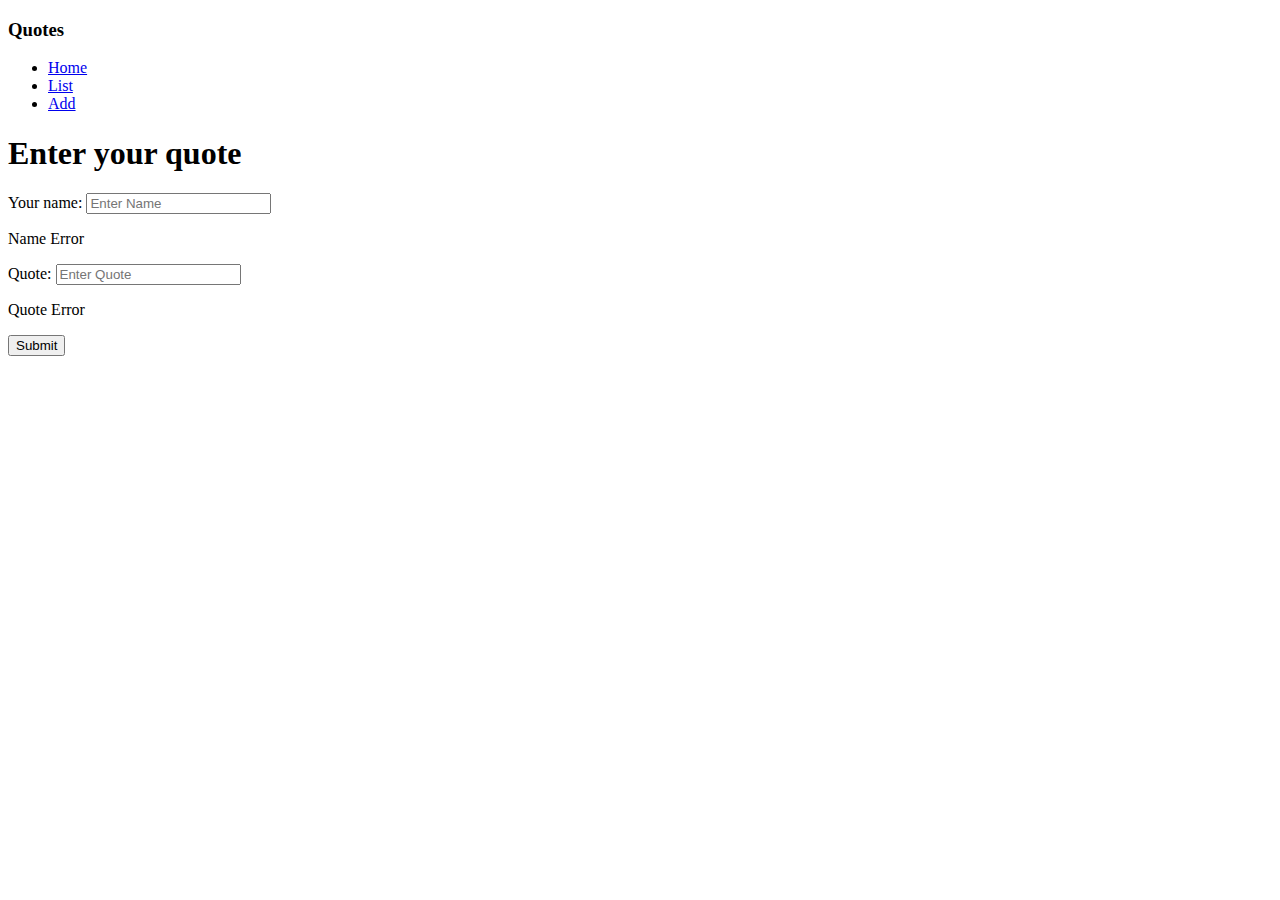
<file: src/main/resources/templates/form.html>
<!DOCTYPE HTML>
<html xmlns:th="http://www.thymeleaf.org">

<head th:replace="index :: head">    
</head>
  <body>

    <div class="site-wrapper">

      <div class="site-wrapper-inner">

        <div class="cover-container">

          <div class="masthead clearfix">
            <div class="inner">
              <h3 class="masthead-brand">Quotes</h3>
              <ul class="nav masthead-nav">
                <li><a href="/">Home</a></li>
                <li><a href="list">List</a></li>
                <li  class="active"><a href="add">Add</a></li>                
              </ul>
            </div>
          </div>

          <div class="inner cover">
            <h1 class="cover-heading">Enter your quote</h1>
            <form role="form" action="#" th:action="@{/}" th:object="${quote}" method="post">
                <div class="form-group">
                    <label for="user">Your name:</label>
                    <input type="text" class="form-control" id="name" placeholder="Enter Name" th:field="*{name}" />
                    <p class="help-block" th:if="${#fields.hasErrors('name')}" th:errors="*{name}">Name Error</p>                    
                </div>
               <div class="form-group">
                  <label for="text">Quote:</label>
                  <input type="text" class="form-control" id="text" th:field="*{text}" placeholder="Enter Quote "/>
                   <p class="help-block" th:if="${#fields.hasErrors('text')}" th:errors="*{text}">Quote Error</p>
                  
               </div>
   
             <button type="submit" class="btn btn-default">Submit</button>
             </form>            
        </div>

          <div th:replace="index :: footer" ></div>

        </div>

      </div>

    </div>
     
    
  </body>
</html>
</file>
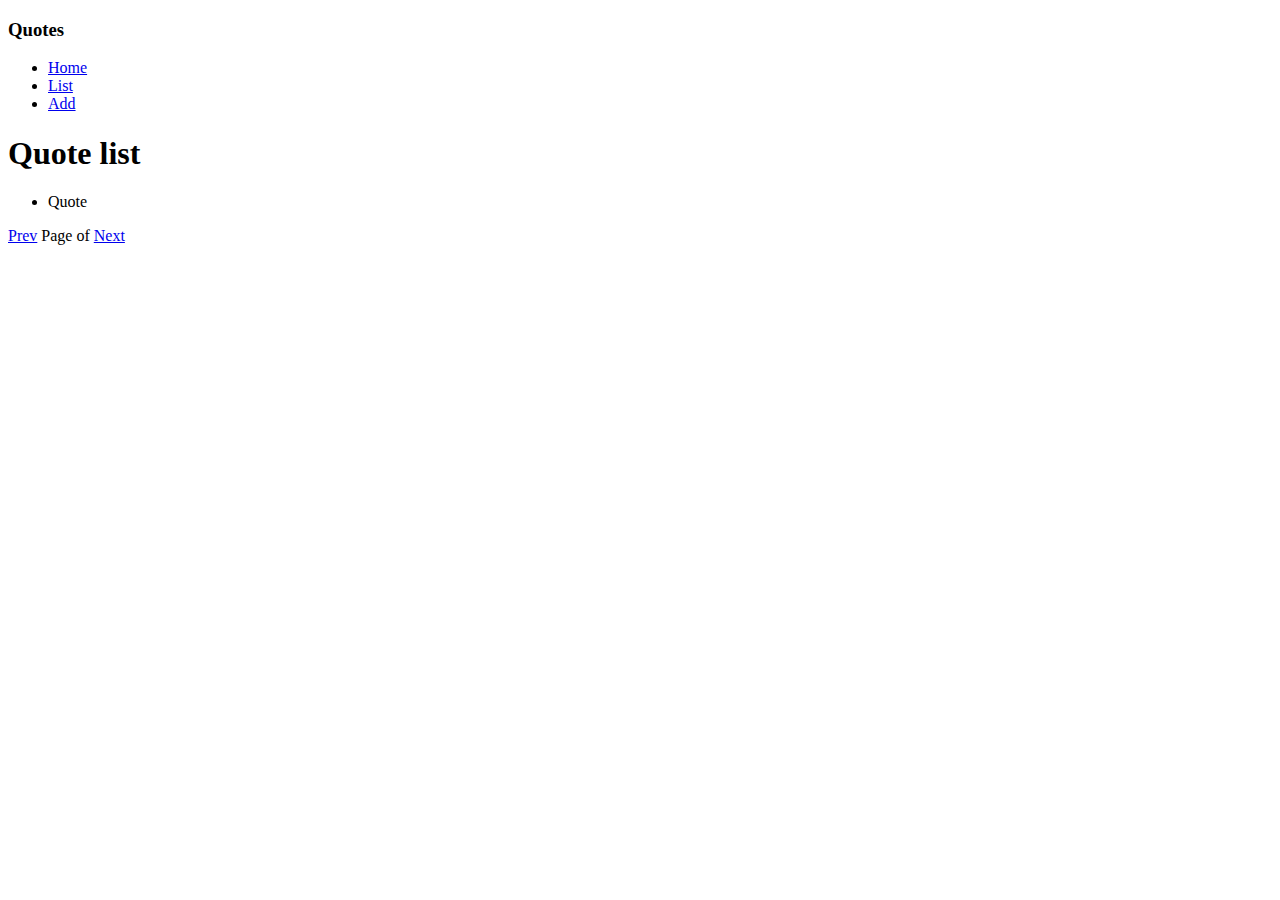
<file: src/main/resources/templates/list.html>
<!DOCTYPE HTML>
<html xmlns:th="http://www.thymeleaf.org">

<head th:replace="index :: head">    
</head>
  <body>

    <div class="site-wrapper">

      <div class="site-wrapper-inner">

        <div class="cover-container">

          <div class="masthead clearfix">
            <div class="inner">
              <h3 class="masthead-brand">Quotes</h3>
              <ul class="nav masthead-nav">
                <li><a href="/">Home</a></li>
                <li  class="active"><a href="list">List</a></li>                 
                <li><a href="add">Add</a></li>               
              </ul>
            </div>
          </div>

          <div class="inner cover">
            <h1 class="cover-heading">Quote list</h1>
            <ul>
				<li th:each="quote:${quotes}" th:text="${quote.text} ">Quote</li>
			</ul>
			
          	<div class="inner">
              <span th:if="${pagenumber &gt; 0 }"><a href="prev" th:href="@{list(page=${pagenumber})}" >Prev</a></span>          
              <span>Page <span th:text="${pagenumber + 1}"></span> of <span th:text="${quotes.totalPages}"></span></span>
              <span th:if="${pagenumber &lt; max -1}"><a href="next" th:href="@{list(page=${pagenumber+2})}" >Next</a></span>
             </div>
            
            
            </div>

          <div th:replace="index :: footer" ></div>

        </div>

      </div>

    </div>   
  </body>
</html>
</file>
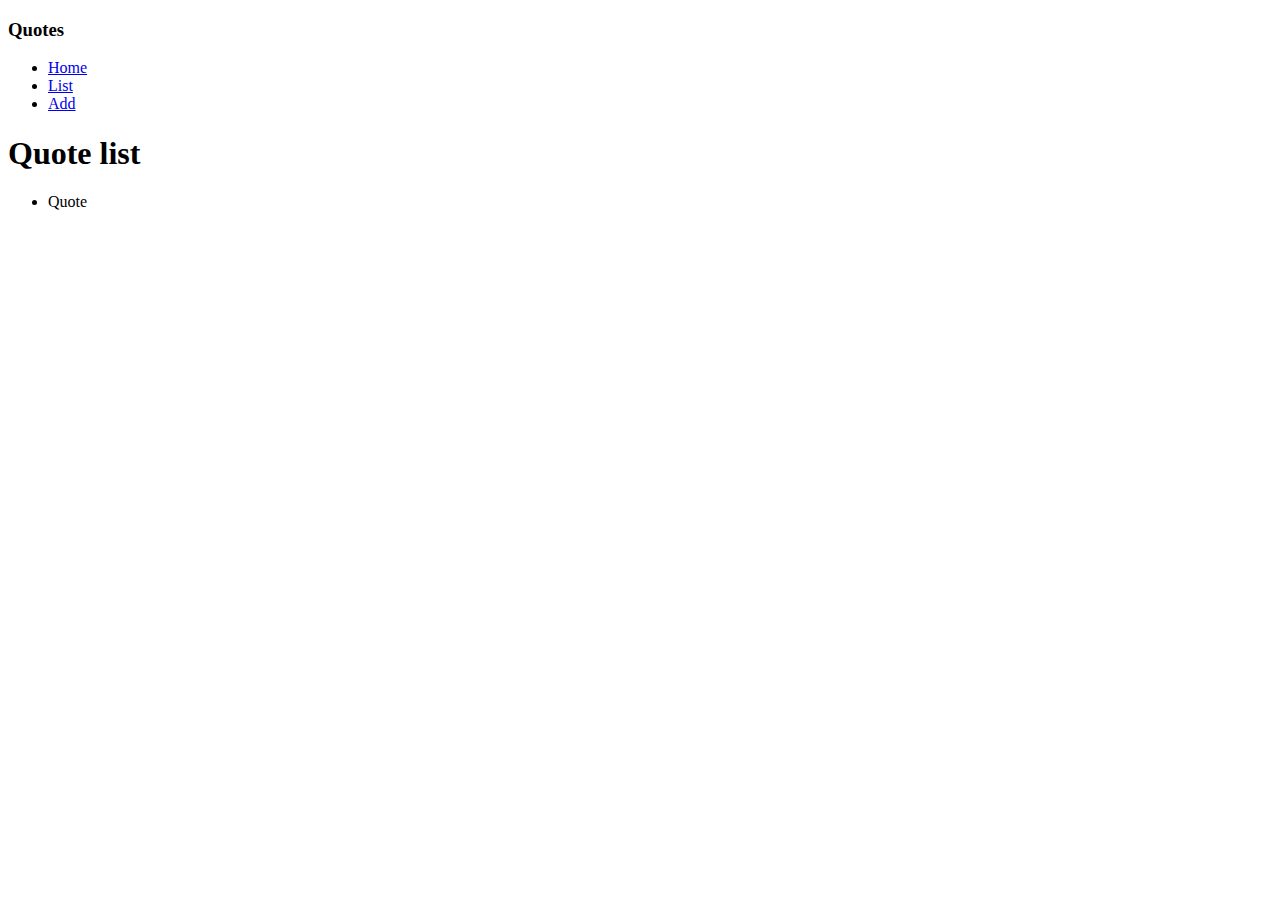
<file: src/main/resources/templates/listall.html>
<!DOCTYPE HTML>
<html xmlns:th="http://www.thymeleaf.org">

<head th:replace="index :: head">    
</head>
  <body>

    <div class="site-wrapper">

      <div class="site-wrapper-inner">

        <div class="cover-container">

          <div class="masthead clearfix">
            <div class="inner">
              <h3 class="masthead-brand">Quotes</h3>
              <ul class="nav masthead-nav">
                <li><a href="/">Home</a></li>
                <li  class="active"><a href="list">List</a></li> 
                <li><a href="add">Add</a></li>               
              </ul>
            </div>
          </div>

          <div class="inner cover">
            <h1 class="cover-heading">Quote list</h1>
            <ul>
				<li th:each="quote:${quotes}" th:text="${quote.text} ">Quote</li>
			</ul>			
          	</div>

          

        </div>

      </div>

    </div>
    

  </body>
</html>
</file>
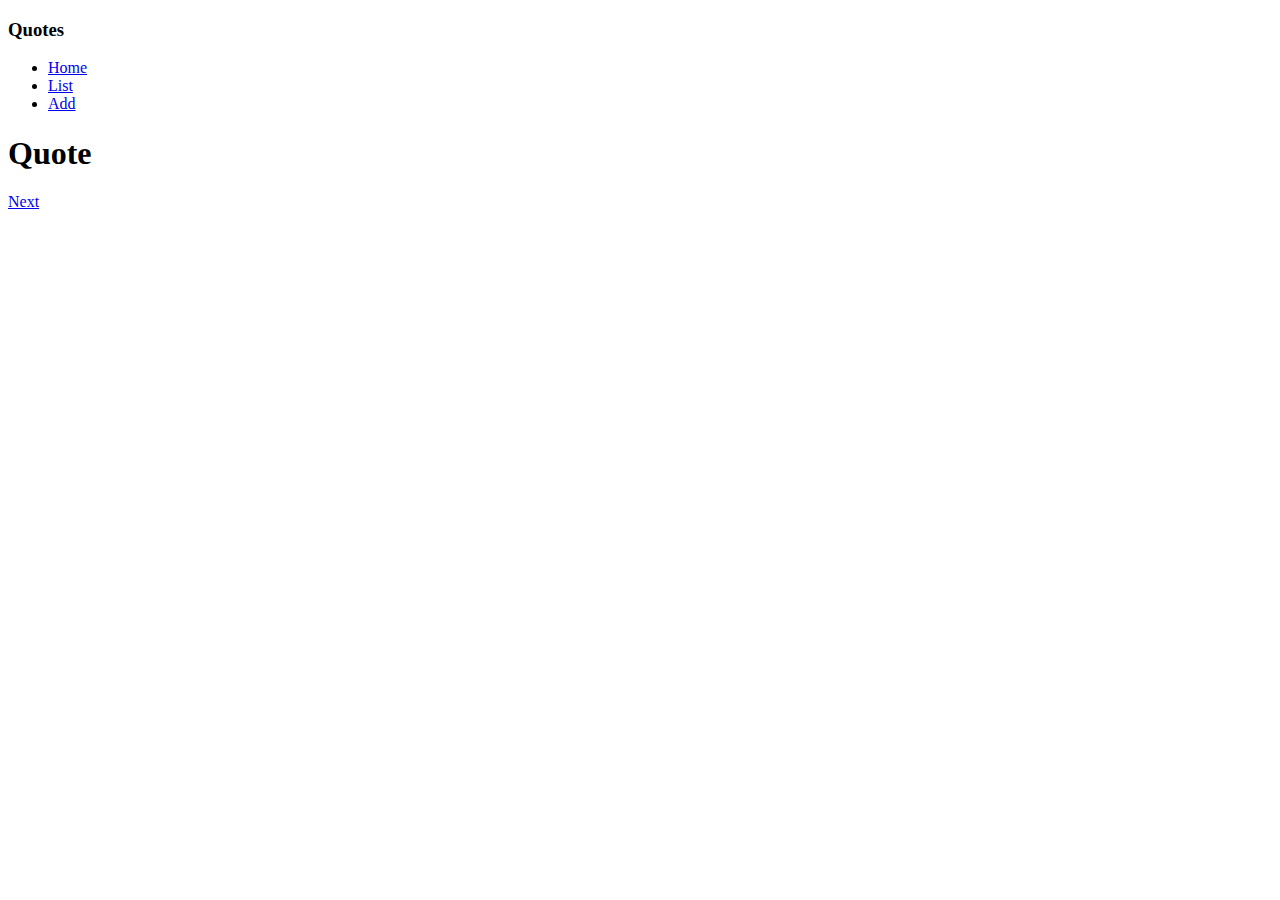
<file: src/main/resources/templates/random.html>
<!DOCTYPE HTML>
<html xmlns:th="http://www.thymeleaf.org">

<head th:replace="index :: head">    
</head>
  <body>

    <div class="site-wrapper">

      <div class="site-wrapper-inner">

        <div class="cover-container">

          <div class="masthead clearfix">
            <div class="inner">
              <h3 class="masthead-brand">Quotes</h3>
              <ul class="nav masthead-nav">
                <li class="active"><a href="/">Home</a></li>
                <li><a href="list">List</a></li>
                <li><a href="add">Add</a></li>                
              </ul>
            </div>
          </div>

          <div class="inner cover">
            <h1 class="cover-heading" th:text=" ${quote.name} ">Quote</h1>
            <p class="lead" th:text=" ${quote.text} " />
            
            <p class="lead">
              <a href="/" class="btn btn-lg btn-default">Next</a>
            </p>
          </div>

          <div th:replace="index :: footer" ></div>

        </div>

      </div>

    </div>
   
  </body>
</html>
</file>
